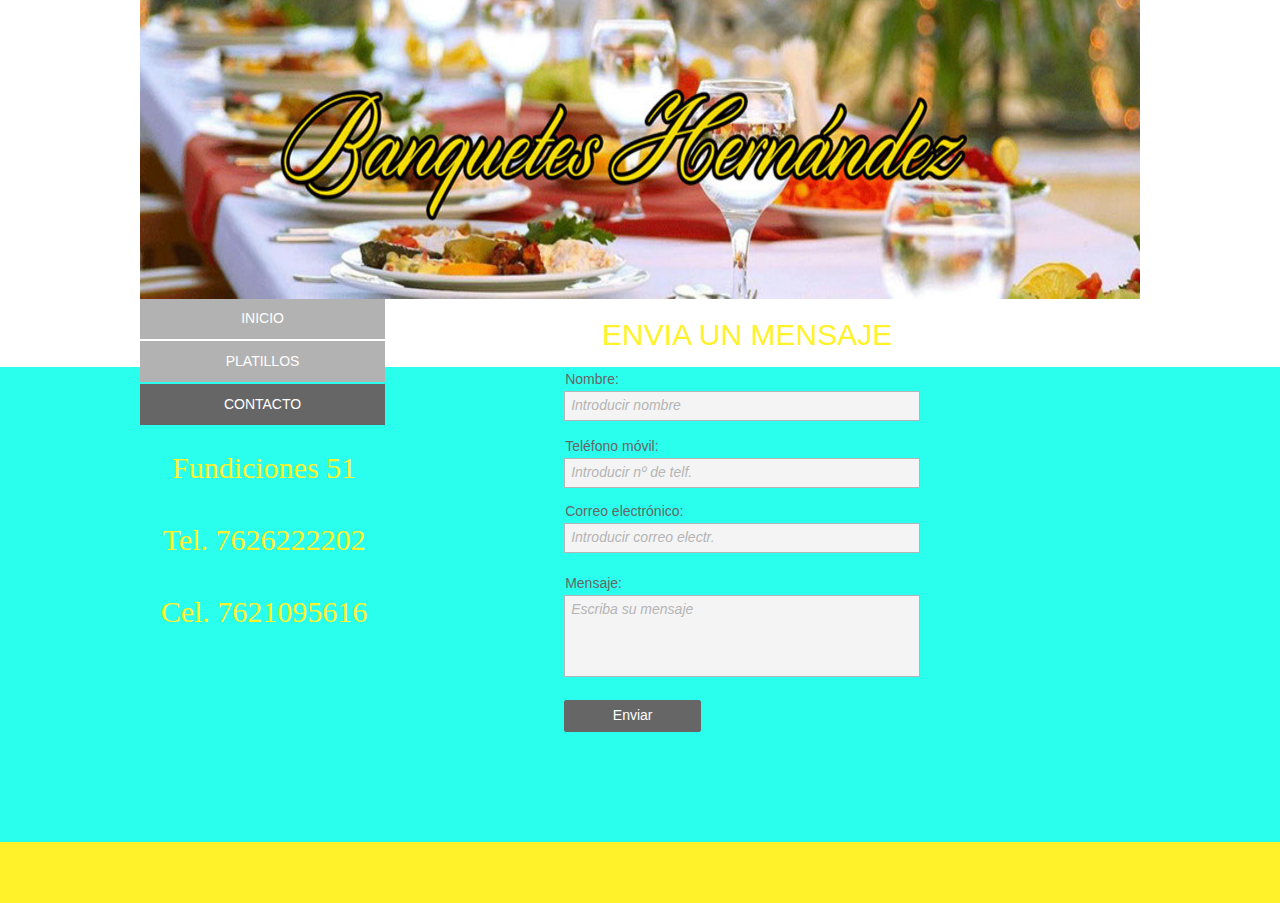
<file: contacto.html>
<!DOCTYPE html>
<html class="nojs html css_verticalspacer" lang="es-ES">
 <head>

  <meta http-equiv="Content-type" content="text/html;charset=UTF-8"/>
  <meta name="generator" content="2018.1.1.386"/>
  <meta name="viewport" content="width=device-width, initial-scale=1.0"/>
  
  <script type="text/javascript">
   // Update the 'nojs'/'js' class on the html node
document.documentElement.className = document.documentElement.className.replace(/\bnojs\b/g, 'js');

// Check that all required assets are uploaded and up-to-date
if(typeof Muse == "undefined") window.Muse = {}; window.Muse.assets = {"required":["museutils.js", "museconfig.js", "jquery.musemenu.js", "jquery.watch.js", "webpro.js", "require.js", "contacto.css"], "outOfDate":[]};
</script>
  
  <title>Contacto</title>
  <!-- CSS -->
  <link rel="stylesheet" type="text/css" href="css/site_global.css?crc=444006867"/>
  <link rel="stylesheet" type="text/css" href="css/master_a-p_g_-maestra.css?crc=257904726"/>
  <link rel="stylesheet" type="text/css" href="css/contacto.css?crc=19921912" id="pagesheet"/>
  <!-- JS includes -->
  <!--[if lt IE 9]>
  <script src="scripts/html5shiv.js?crc=4241844378" type="text/javascript"></script>
  <![endif]-->
   </head>
 <body>

  <div class="clearfix borderbox" id="page"><!-- group -->
   <div class="clearfix grpelem" id="pu94"><!-- column -->
    <div class="clip_frame colelem" id="u94"><!-- image -->
     <img class="block" id="u94_img" src="images/banquetes-crop-u94.jpg?crc=3932462696" alt="" data-heightwidthratio="0.301" data-image-width="1000" data-image-height="301"/>
    </div>
    <div class="clearfix colelem" id="ppmenuu290"><!-- group -->
     <div class="clearfix grpelem" id="pmenuu290"><!-- column -->
      <nav class="MenuBar clearfix colelem" id="menuu290"><!-- vertical box -->
       <div class="MenuItemContainer clearfix colelem" id="u291"><!-- horizontal box -->
        <a class="nonblock nontext MenuItem MenuItemWithSubMenu borderbox clearfix grpelem" id="u292" href="index.html"><!-- horizontal box --><div class="MenuItemLabel clearfix grpelem" id="u295-4"><!-- content --><p>INICIO</p></div></a>
       </div>
       <div class="MenuItemContainer clearfix colelem" id="u483"><!-- horizontal box -->
        <div class="MenuItem MenuItemWithSubMenu borderbox clearfix grpelem" id="u486"><!-- horizontal box -->
         <div class="MenuItemLabel clearfix grpelem" id="u488-4"><!-- content -->
          <p>PLATILLOS</p>
         </div>
        </div>
        <div class="SubMenu MenuLevel1 clearfix" id="u484"><!-- vertical box -->
         <ul class="SubMenuView clearfix colelem" id="u485"><!-- vertical box -->
          <li class="MenuItemContainer clearfix colelem" id="u546"><!-- horizontal box --><a class="nonblock nontext MenuItem MenuItemWithSubMenu clearfix grpelem" id="u548" href="ensaladas.html"><!-- horizontal box --><div class="MenuItemLabel clearfix grpelem" id="u552-4"><!-- content --><div id="u552-3"><p>ENSALADAS</p></div></div></a></li>
          <li class="MenuItemContainer clearfix colelem" id="u567"><!-- horizontal box --><a class="nonblock nontext MenuItem MenuItemWithSubMenu clearfix grpelem" id="u568" href="pescado.html"><!-- horizontal box --><div class="MenuItemLabel clearfix grpelem" id="u570-4"><!-- content --><div id="u570-3"><p>PESCADO</p></div></div></a></li>
          <li class="MenuItemContainer clearfix colelem" id="u651"><!-- horizontal box --><a class="nonblock nontext MenuItem MenuItemWithSubMenu clearfix grpelem" id="u652" href="pollo.html"><!-- horizontal box --><div class="MenuItemLabel clearfix grpelem" id="u654-4"><!-- content --><div id="u654-3"><p>POLLO</p></div></div></a></li>
          <li class="MenuItemContainer clearfix colelem" id="u630"><!-- horizontal box --><a class="nonblock nontext MenuItem MenuItemWithSubMenu clearfix grpelem" id="u631" href="postres.html"><!-- horizontal box --><div class="MenuItemLabel clearfix grpelem" id="u633-4"><!-- content --><div id="u633-3"><p>POSTRES</p></div></div></a></li>
          <li class="MenuItemContainer clearfix colelem" id="u609"><!-- horizontal box --><a class="nonblock nontext MenuItem MenuItemWithSubMenu clearfix grpelem" id="u610" href="res.html"><!-- horizontal box --><div class="MenuItemLabel clearfix grpelem" id="u612-4"><!-- content --><div id="u612-3"><p>RES</p></div></div></a></li>
          <li class="MenuItemContainer clearfix colelem" id="u588"><!-- horizontal box --><a class="nonblock nontext MenuItem MenuItemWithSubMenu clearfix grpelem" id="u589" href="sopas-y-cremas.html"><!-- horizontal box --><div class="MenuItemLabel clearfix grpelem" id="u591-4"><!-- content --><div id="u591-3"><p>SOPAS Y CREMAS</p></div></div></a></li>
         </ul>
        </div>
       </div>
       <div class="MenuItemContainer clearfix colelem" id="u504"><!-- horizontal box -->
        <a class="nonblock nontext MenuItem MenuItemWithSubMenu MuseMenuActive borderbox clearfix grpelem" id="u505" href="contacto.html"><!-- horizontal box --><div class="MenuItemLabel clearfix grpelem" id="u506-4"><!-- content --><p>CONTACTO</p></div></a>
       </div>
      </nav>
      <div class="clearfix colelem" id="u672-11"><!-- content -->
       <p id="u672-2">Fundiciones 51</p>
       <p id="u672-3">&nbsp;</p>
       <p id="u672-5">Tel. 7626222202</p>
       <p id="u672-6">&nbsp;</p>
       <p id="u672-9"><span id="u672-7">Cel. 7621095616</span></p>
      </div>
     </div>
     <div class="clearfix grpelem" id="pu3131-4"><!-- column -->
      <div class="clearfix colelem" id="u3131-4"><!-- content -->
       <p>ENVIA UN MENSAJE</p>
      </div>
      <form class="form-grp clearfix colelem" id="widgetu3134" method="post" enctype="multipart/form-data" action="scripts/form-u3134.php" data-sizePolicy="fluidWidth" data-pintopage="page_fluidx"><!-- none box -->
       <div class="position_content" id="widgetu3134_position_content">
        <div class="fld-grp clearfix colelem" id="widgetu3139" data-required="true" data-sizePolicy="fluidWidth" data-pintopage="page_fluidx"><!-- none box -->
         <label class="fld-label actAsDiv clearfix colelem" id="u3141-4" for="widgetu3139_input"><!-- content --><span class="actAsPara">Nombre:</span></label>
         <span class="fld-input NoWrap actAsDiv clearfix colelem" id="u3142-4"><!-- content --><div id="u3142-3"><input class="wrapped-input" type="text" spellcheck="false" id="widgetu3139_input" name="custom_U3139" tabindex="1"/><label class="wrapped-input fld-prompt" id="widgetu3139_prompt" for="widgetu3139_input"><span class="actAsPara">Introducir nombre</span></label></div></span>
        </div>
        <div class="fld-grp clearfix colelem" id="widgetu3198" data-required="true" data-sizePolicy="fluidWidth" data-pintopage="page_fluidx"><!-- none box -->
         <label class="fld-label actAsDiv clearfix colelem" id="u3201-4" for="widgetu3198_input"><!-- content --><span class="actAsPara">Teléfono móvil:</span></label>
         <span class="fld-input NoWrap actAsDiv clearfix colelem" id="u3199-4"><!-- content --><div id="u3199-3"><input class="wrapped-input" type="tel" spellcheck="false" id="widgetu3198_input" name="custom_U3198" tabindex="2"/><label class="wrapped-input fld-prompt" id="widgetu3198_prompt" for="widgetu3198_input"><span class="actAsPara">Introducir nº de telf.</span></label></div></span>
        </div>
        <div class="fld-grp clearfix colelem" id="widgetu3145" data-required="true" data-type="email" data-sizePolicy="fluidWidth" data-pintopage="page_fluidx"><!-- none box -->
         <label class="fld-label actAsDiv clearfix colelem" id="u3148-4" for="widgetu3145_input"><!-- content --><span class="actAsPara">Correo electrónico:</span></label>
         <span class="fld-input NoWrap actAsDiv clearfix colelem" id="u3146-4"><!-- content --><div id="u3146-3"><input class="wrapped-input" type="email" spellcheck="false" id="widgetu3145_input" name="Email" tabindex="3"/><label class="wrapped-input fld-prompt" id="widgetu3145_prompt" for="widgetu3145_input"><span class="actAsPara">Introducir correo electr.</span></label></div></span>
        </div>
        <div class="fld-grp clearfix colelem" id="widgetu3135" data-required="false" data-sizePolicy="fluidWidth" data-pintopage="page_fluidx"><!-- none box -->
         <label class="fld-label actAsDiv clearfix colelem" id="u3136-4" for="widgetu3135_input"><!-- content --><span class="actAsPara">Mensaje:</span></label>
         <span class="fld-textarea actAsDiv clearfix colelem" id="u3137-4"><!-- content --><div id="u3137-3"><textarea class="wrapped-input" id="widgetu3135_input" name="custom_U3135" tabindex="4"></textarea><label class="wrapped-input fld-prompt" id="widgetu3135_prompt" for="widgetu3135_input"><span class="actAsPara">Escriba su mensaje</span></label></div></span>
        </div>
        <div class="clearfix colelem" id="pu3149-4"><!-- group -->
         <div class="clearfix grpelem" id="u3149-4"><!-- content -->
          <p>Enviando formulario...</p>
         </div>
         <div class="clearfix grpelem" id="u3143-4"><!-- content -->
          <p>El servidor ha detectado un error.</p>
         </div>
         <div class="clearfix grpelem" id="u3150-4"><!-- content -->
          <p>Formulario recibido.</p>
         </div>
        </div>
        <button class="submit-btn NoWrap rounded-corners clearfix colelem" id="u3144-4" type="submit" value="Enviar" tabindex="5"><!-- content -->
         <div style="margin-top:-12px;height:12px;">
          <p>Enviar</p>
         </div>
        </button>
       </div>
      </form>
     </div>
    </div>
   </div>
   <div class="verticalspacer" data-offset-top="731" data-content-above-spacer="766" data-content-below-spacer="61" data-sizePolicy="fixed" data-pintopage="page_fixedLeft"></div>
   <div class="clearfix grpelem" id="pu104"><!-- column -->
    <div class="browser_width colelem" id="u104-bw">
     <div id="u104"><!-- simple frame --></div>
    </div>
    <div class="browser_width colelem" id="u107-bw">
     <div id="u107"><!-- simple frame --></div>
    </div>
   </div>
  </div>
  <!-- Other scripts -->
  <script type="text/javascript">
   // Decide whether to suppress missing file error or not based on preference setting
var suppressMissingFileError = false
</script>
  <script type="text/javascript">
   window.Muse.assets.check=function(c){if(!window.Muse.assets.checked){window.Muse.assets.checked=!0;var b={},d=function(a,b){if(window.getComputedStyle){var c=window.getComputedStyle(a,null);return c&&c.getPropertyValue(b)||c&&c[b]||""}if(document.documentElement.currentStyle)return(c=a.currentStyle)&&c[b]||a.style&&a.style[b]||"";return""},a=function(a){if(a.match(/^rgb/))return a=a.replace(/\s+/g,"").match(/([\d\,]+)/gi)[0].split(","),(parseInt(a[0])<<16)+(parseInt(a[1])<<8)+parseInt(a[2]);if(a.match(/^\#/))return parseInt(a.substr(1),
16);return 0},f=function(f){for(var g=document.getElementsByTagName("link"),j=0;j<g.length;j++)if("text/css"==g[j].type){var l=(g[j].href||"").match(/\/?css\/([\w\-]+\.css)\?crc=(\d+)/);if(!l||!l[1]||!l[2])break;b[l[1]]=l[2]}g=document.createElement("div");g.className="version";g.style.cssText="display:none; width:1px; height:1px;";document.getElementsByTagName("body")[0].appendChild(g);for(j=0;j<Muse.assets.required.length;){var l=Muse.assets.required[j],k=l.match(/([\w\-\.]+)\.(\w+)$/),i=k&&k[1]?
k[1]:null,k=k&&k[2]?k[2]:null;switch(k.toLowerCase()){case "css":i=i.replace(/\W/gi,"_").replace(/^([^a-z])/gi,"_$1");g.className+=" "+i;i=a(d(g,"color"));k=a(d(g,"backgroundColor"));i!=0||k!=0?(Muse.assets.required.splice(j,1),"undefined"!=typeof b[l]&&(i!=b[l]>>>24||k!=(b[l]&16777215))&&Muse.assets.outOfDate.push(l)):j++;g.className="version";break;case "js":j++;break;default:throw Error("Unsupported file type: "+k);}}c?c().jquery!="1.8.3"&&Muse.assets.outOfDate.push("jquery-1.8.3.min.js"):Muse.assets.required.push("jquery-1.8.3.min.js");
g.parentNode.removeChild(g);if(Muse.assets.outOfDate.length||Muse.assets.required.length)g="Puede que determinados archivos falten en el servidor o sean incorrectos. Limpie la cache del navegador e inténtelo de nuevo. Si el problema persiste, póngase en contacto con el administrador del sitio web.",f&&Muse.assets.outOfDate.length&&(g+="\nOut of date: "+Muse.assets.outOfDate.join(",")),f&&Muse.assets.required.length&&(g+="\nMissing: "+Muse.assets.required.join(",")),suppressMissingFileError?(g+="\nUse SuppressMissingFileError key in AppPrefs.xml to show missing file error pop up.",console.log(g)):alert(g)};location&&location.search&&location.search.match&&location.search.match(/muse_debug/gi)?
setTimeout(function(){f(!0)},5E3):f()}};
var muse_init=function(){require.config({baseUrl:""});require(["jquery","museutils","whatinput","jquery.musemenu","webpro","jquery.watch"],function(c){var $ = c;$(document).ready(function(){try{
window.Muse.assets.check($);/* body */
Muse.Utils.transformMarkupToFixBrowserProblemsPreInit();/* body */
Muse.Utils.prepHyperlinks(true);/* body */
Muse.Utils.resizeHeight('.browser_width');/* resize height */
Muse.Utils.requestAnimationFrame(function() { $('body').addClass('initialized'); });/* mark body as initialized */
Muse.Utils.makeButtonsVisibleAfterSettingMinWidth();/* body */
Muse.Utils.initWidget('.MenuBar', ['#bp_infinity'], function(elem) { return $(elem).museMenu(); });/* unifiedNavBar */
Muse.Utils.initWidget('#widgetu3134', ['#bp_infinity'], function(elem) { return new WebPro.Widget.Form(elem, {validationEvent:'submit',errorStateSensitivity:'high',fieldWrapperClass:'fld-grp',formSubmittedClass:'frm-sub-st',formErrorClass:'frm-subm-err-st',formDeliveredClass:'frm-subm-ok-st',notEmptyClass:'non-empty-st',focusClass:'focus-st',invalidClass:'fld-err-st',requiredClass:'fld-err-st',ajaxSubmit:true}); });/* #widgetu3134 */
Muse.Utils.fullPage('#page');/* 100% height page */
Muse.Utils.showWidgetsWhenReady();/* body */
Muse.Utils.transformMarkupToFixBrowserProblems();/* body */
}catch(b){if(b&&"function"==typeof b.notify?b.notify():Muse.Assert.fail("Error calling selector function: "+b),false)throw b;}})})};

</script>
  <!-- RequireJS script -->
  <script src="scripts/require.js?crc=4177726516" type="text/javascript" async data-main="scripts/museconfig.js?crc=3936894949" onload="if (requirejs) requirejs.onError = function(requireType, requireModule) { if (requireType && requireType.toString && requireType.toString().indexOf && 0 <= requireType.toString().indexOf('#scripterror')) window.Muse.assets.check(); }" onerror="window.Muse.assets.check();"></script>
   </body>
</html>
</file>
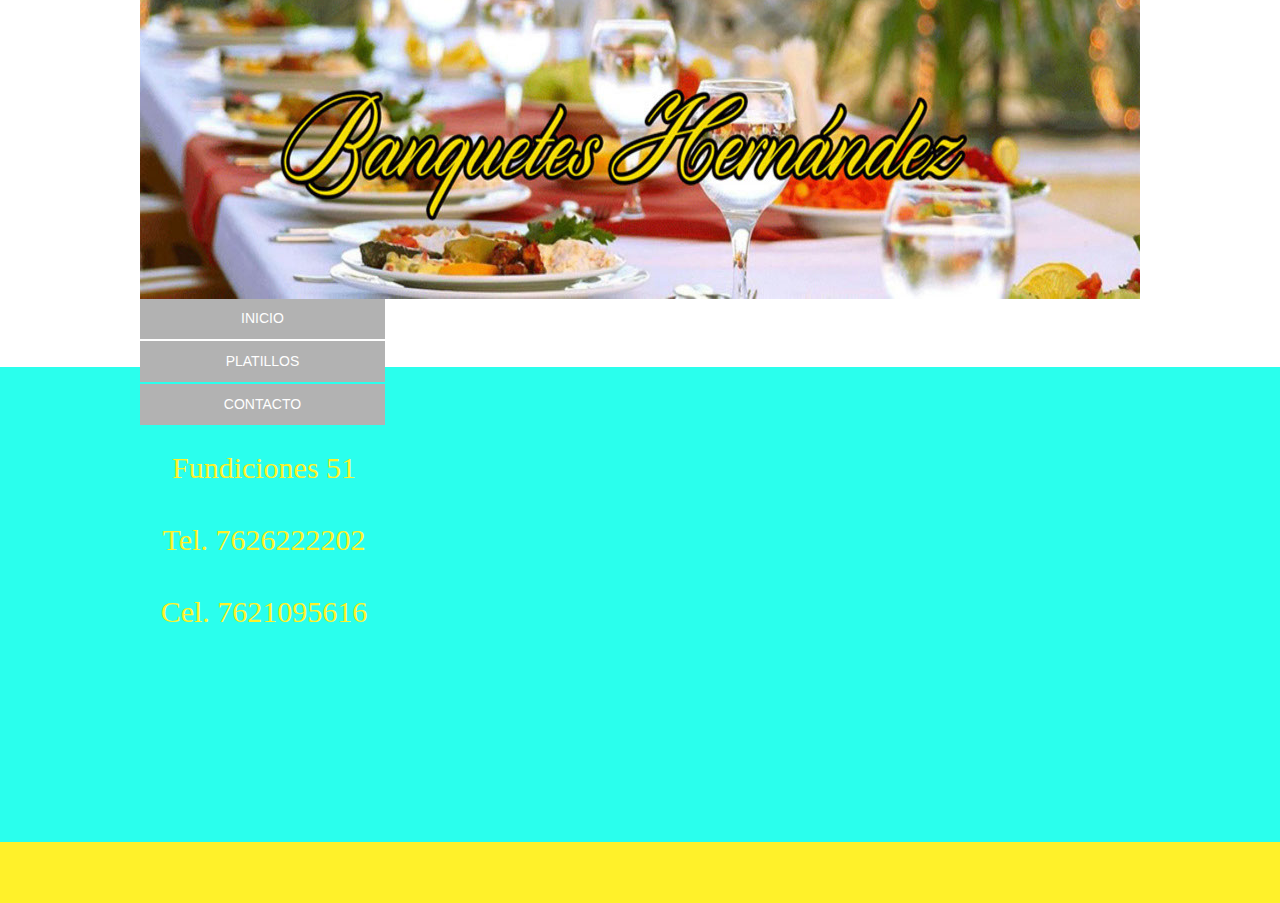
<file: platillos.html>
<!DOCTYPE html>
<html class="nojs html css_verticalspacer" lang="es-ES">
 <head>

  <meta http-equiv="Content-type" content="text/html;charset=UTF-8"/>
  <meta name="generator" content="2018.1.1.386"/>
  <meta name="viewport" content="width=device-width, initial-scale=1.0"/>
  
  <script type="text/javascript">
   // Update the 'nojs'/'js' class on the html node
document.documentElement.className = document.documentElement.className.replace(/\bnojs\b/g, 'js');

// Check that all required assets are uploaded and up-to-date
if(typeof Muse == "undefined") window.Muse = {}; window.Muse.assets = {"required":["museutils.js", "museconfig.js", "jquery.musemenu.js", "jquery.watch.js", "require.js", "platillos.css"], "outOfDate":[]};
</script>
  
  <title>Platillos</title>
  <!-- CSS -->
  <link rel="stylesheet" type="text/css" href="css/site_global.css?crc=444006867"/>
  <link rel="stylesheet" type="text/css" href="css/master_a-p_g_-maestra.css?crc=257904726"/>
  <link rel="stylesheet" type="text/css" href="css/platillos.css?crc=387158465" id="pagesheet"/>
  <!-- JS includes -->
  <!--[if lt IE 9]>
  <script src="scripts/html5shiv.js?crc=4241844378" type="text/javascript"></script>
  <![endif]-->
   </head>
 <body>

  <div class="clearfix borderbox" id="page"><!-- group -->
   <div class="clearfix grpelem" id="pu94"><!-- column -->
    <div class="clip_frame colelem" id="u94"><!-- image -->
     <img class="block" id="u94_img" src="images/banquetes-crop-u94.jpg?crc=3932462696" alt="" data-heightwidthratio="0.301" data-image-width="1000" data-image-height="301"/>
    </div>
    <nav class="MenuBar clearfix colelem" id="menuu290"><!-- vertical box -->
     <div class="MenuItemContainer clearfix colelem" id="u291"><!-- horizontal box -->
      <a class="nonblock nontext MenuItem MenuItemWithSubMenu borderbox clearfix grpelem" id="u292" href="index.html"><!-- horizontal box --><div class="MenuItemLabel clearfix grpelem" id="u295-4"><!-- content --><p>INICIO</p></div></a>
     </div>
     <div class="MenuItemContainer clearfix colelem" id="u483"><!-- horizontal box -->
      <div class="MenuItem MenuItemWithSubMenu borderbox clearfix grpelem" id="u486"><!-- horizontal box -->
       <div class="MenuItemLabel clearfix grpelem" id="u488-4"><!-- content -->
        <p>PLATILLOS</p>
       </div>
      </div>
      <div class="SubMenu MenuLevel1 clearfix" id="u484"><!-- vertical box -->
       <ul class="SubMenuView clearfix colelem" id="u485"><!-- vertical box -->
        <li class="MenuItemContainer clearfix colelem" id="u546"><!-- horizontal box --><a class="nonblock nontext MenuItem MenuItemWithSubMenu clearfix grpelem" id="u548" href="ensaladas.html"><!-- horizontal box --><div class="MenuItemLabel clearfix grpelem" id="u552-4"><!-- content --><div id="u552-3"><p>ENSALADAS</p></div></div></a></li>
        <li class="MenuItemContainer clearfix colelem" id="u567"><!-- horizontal box --><a class="nonblock nontext MenuItem MenuItemWithSubMenu clearfix grpelem" id="u568" href="pescado.html"><!-- horizontal box --><div class="MenuItemLabel clearfix grpelem" id="u570-4"><!-- content --><div id="u570-3"><p>PESCADO</p></div></div></a></li>
        <li class="MenuItemContainer clearfix colelem" id="u651"><!-- horizontal box --><a class="nonblock nontext MenuItem MenuItemWithSubMenu clearfix grpelem" id="u652" href="pollo.html"><!-- horizontal box --><div class="MenuItemLabel clearfix grpelem" id="u654-4"><!-- content --><div id="u654-3"><p>POLLO</p></div></div></a></li>
        <li class="MenuItemContainer clearfix colelem" id="u630"><!-- horizontal box --><a class="nonblock nontext MenuItem MenuItemWithSubMenu clearfix grpelem" id="u631" href="postres.html"><!-- horizontal box --><div class="MenuItemLabel clearfix grpelem" id="u633-4"><!-- content --><div id="u633-3"><p>POSTRES</p></div></div></a></li>
        <li class="MenuItemContainer clearfix colelem" id="u609"><!-- horizontal box --><a class="nonblock nontext MenuItem MenuItemWithSubMenu clearfix grpelem" id="u610" href="res.html"><!-- horizontal box --><div class="MenuItemLabel clearfix grpelem" id="u612-4"><!-- content --><div id="u612-3"><p>RES</p></div></div></a></li>
        <li class="MenuItemContainer clearfix colelem" id="u588"><!-- horizontal box --><a class="nonblock nontext MenuItem MenuItemWithSubMenu clearfix grpelem" id="u589" href="sopas-y-cremas.html"><!-- horizontal box --><div class="MenuItemLabel clearfix grpelem" id="u591-4"><!-- content --><div id="u591-3"><p>SOPAS Y CREMAS</p></div></div></a></li>
       </ul>
      </div>
     </div>
     <div class="MenuItemContainer clearfix colelem" id="u504"><!-- horizontal box -->
      <a class="nonblock nontext MenuItem MenuItemWithSubMenu borderbox clearfix grpelem" id="u505" href="contacto.html"><!-- horizontal box --><div class="MenuItemLabel clearfix grpelem" id="u506-4"><!-- content --><p>CONTACTO</p></div></a>
     </div>
    </nav>
    <div class="clearfix colelem" id="u672-11"><!-- content -->
     <p id="u672-2">Fundiciones 51</p>
     <p id="u672-3">&nbsp;</p>
     <p id="u672-5">Tel. 7626222202</p>
     <p id="u672-6">&nbsp;</p>
     <p id="u672-9"><span id="u672-7">Cel. 7621095616</span></p>
    </div>
   </div>
   <div class="verticalspacer" data-offset-top="0" data-content-above-spacer="766" data-content-below-spacer="61" data-sizePolicy="fixed" data-pintopage="page_fixedLeft"></div>
   <div class="clearfix grpelem" id="pu104"><!-- column -->
    <div class="browser_width colelem" id="u104-bw">
     <div id="u104"><!-- simple frame --></div>
    </div>
    <div class="browser_width colelem" id="u107-bw">
     <div id="u107"><!-- simple frame --></div>
    </div>
   </div>
  </div>
  <!-- Other scripts -->
  <script type="text/javascript">
   // Decide whether to suppress missing file error or not based on preference setting
var suppressMissingFileError = false
</script>
  <script type="text/javascript">
   window.Muse.assets.check=function(c){if(!window.Muse.assets.checked){window.Muse.assets.checked=!0;var b={},d=function(a,b){if(window.getComputedStyle){var c=window.getComputedStyle(a,null);return c&&c.getPropertyValue(b)||c&&c[b]||""}if(document.documentElement.currentStyle)return(c=a.currentStyle)&&c[b]||a.style&&a.style[b]||"";return""},a=function(a){if(a.match(/^rgb/))return a=a.replace(/\s+/g,"").match(/([\d\,]+)/gi)[0].split(","),(parseInt(a[0])<<16)+(parseInt(a[1])<<8)+parseInt(a[2]);if(a.match(/^\#/))return parseInt(a.substr(1),
16);return 0},f=function(f){for(var g=document.getElementsByTagName("link"),j=0;j<g.length;j++)if("text/css"==g[j].type){var l=(g[j].href||"").match(/\/?css\/([\w\-]+\.css)\?crc=(\d+)/);if(!l||!l[1]||!l[2])break;b[l[1]]=l[2]}g=document.createElement("div");g.className="version";g.style.cssText="display:none; width:1px; height:1px;";document.getElementsByTagName("body")[0].appendChild(g);for(j=0;j<Muse.assets.required.length;){var l=Muse.assets.required[j],k=l.match(/([\w\-\.]+)\.(\w+)$/),i=k&&k[1]?
k[1]:null,k=k&&k[2]?k[2]:null;switch(k.toLowerCase()){case "css":i=i.replace(/\W/gi,"_").replace(/^([^a-z])/gi,"_$1");g.className+=" "+i;i=a(d(g,"color"));k=a(d(g,"backgroundColor"));i!=0||k!=0?(Muse.assets.required.splice(j,1),"undefined"!=typeof b[l]&&(i!=b[l]>>>24||k!=(b[l]&16777215))&&Muse.assets.outOfDate.push(l)):j++;g.className="version";break;case "js":j++;break;default:throw Error("Unsupported file type: "+k);}}c?c().jquery!="1.8.3"&&Muse.assets.outOfDate.push("jquery-1.8.3.min.js"):Muse.assets.required.push("jquery-1.8.3.min.js");
g.parentNode.removeChild(g);if(Muse.assets.outOfDate.length||Muse.assets.required.length)g="Puede que determinados archivos falten en el servidor o sean incorrectos. Limpie la cache del navegador e inténtelo de nuevo. Si el problema persiste, póngase en contacto con el administrador del sitio web.",f&&Muse.assets.outOfDate.length&&(g+="\nOut of date: "+Muse.assets.outOfDate.join(",")),f&&Muse.assets.required.length&&(g+="\nMissing: "+Muse.assets.required.join(",")),suppressMissingFileError?(g+="\nUse SuppressMissingFileError key in AppPrefs.xml to show missing file error pop up.",console.log(g)):alert(g)};location&&location.search&&location.search.match&&location.search.match(/muse_debug/gi)?
setTimeout(function(){f(!0)},5E3):f()}};
var muse_init=function(){require.config({baseUrl:""});require(["jquery","museutils","whatinput","jquery.musemenu","jquery.watch"],function(c){var $ = c;$(document).ready(function(){try{
window.Muse.assets.check($);/* body */
Muse.Utils.transformMarkupToFixBrowserProblemsPreInit();/* body */
Muse.Utils.prepHyperlinks(true);/* body */
Muse.Utils.resizeHeight('.browser_width');/* resize height */
Muse.Utils.requestAnimationFrame(function() { $('body').addClass('initialized'); });/* mark body as initialized */
Muse.Utils.makeButtonsVisibleAfterSettingMinWidth();/* body */
Muse.Utils.initWidget('.MenuBar', ['#bp_infinity'], function(elem) { return $(elem).museMenu(); });/* unifiedNavBar */
Muse.Utils.fullPage('#page');/* 100% height page */
Muse.Utils.showWidgetsWhenReady();/* body */
Muse.Utils.transformMarkupToFixBrowserProblems();/* body */
}catch(b){if(b&&"function"==typeof b.notify?b.notify():Muse.Assert.fail("Error calling selector function: "+b),false)throw b;}})})};

</script>
  <!-- RequireJS script -->
  <script src="scripts/require.js?crc=4177726516" type="text/javascript" async data-main="scripts/museconfig.js?crc=3936894949" onload="if (requirejs) requirejs.onError = function(requireType, requireModule) { if (requireType && requireType.toString && requireType.toString().indexOf && 0 <= requireType.toString().indexOf('#scripterror')) window.Muse.assets.check(); }" onerror="window.Muse.assets.check();"></script>
   </body>
</html>
</file>
<file: css/site_global.css>
html{min-height:100%;min-width:100%;-ms-text-size-adjust:none;}body,div,dl,dt,dd,ul,ol,li,nav,h1,h2,h3,h4,h5,h6,pre,code,form,fieldset,legend,input,button,textarea,p,blockquote,th,td,a{margin:0px;padding:0px;border-width:0px;border-style:solid;border-color:transparent;-webkit-transform-origin:left top;-ms-transform-origin:left top;-o-transform-origin:left top;transform-origin:left top;background-repeat:no-repeat;}button.submit-btn{-moz-box-sizing:content-box;-webkit-box-sizing:content-box;box-sizing:content-box;}.transition{-webkit-transition-property:background-image,background-position,background-color,border-color,border-radius,color,font-size,font-style,font-weight,letter-spacing,line-height,text-align,box-shadow,text-shadow,opacity;transition-property:background-image,background-position,background-color,border-color,border-radius,color,font-size,font-style,font-weight,letter-spacing,line-height,text-align,box-shadow,text-shadow,opacity;}.transition *{-webkit-transition:inherit;transition:inherit;}table{border-collapse:collapse;border-spacing:0px;}fieldset,img{border:0px;border-style:solid;-webkit-transform-origin:left top;-ms-transform-origin:left top;-o-transform-origin:left top;transform-origin:left top;}address,caption,cite,code,dfn,em,strong,th,var,optgroup{font-style:inherit;font-weight:inherit;}del,ins{text-decoration:none;}li{list-style:none;}caption,th{text-align:left;}h1,h2,h3,h4,h5,h6{font-size:100%;font-weight:inherit;}input,button,textarea,select,optgroup,option{font-family:inherit;font-size:inherit;font-style:inherit;font-weight:inherit;}.form-grp input,.form-grp textarea{-webkit-appearance:none;-webkit-border-radius:0;}body{font-family:Arial, Helvetica Neue, Helvetica, sans-serif;text-align:left;font-size:14px;line-height:17px;word-wrap:break-word;text-rendering:optimizeLegibility;-moz-font-feature-settings:'liga';-ms-font-feature-settings:'liga';-webkit-font-feature-settings:'liga';font-feature-settings:'liga';}a:link{color:#0000FF;text-decoration:underline;}a:visited{color:#800080;text-decoration:underline;}a:hover{color:#0000FF;text-decoration:underline;}a:active{color:#EE0000;text-decoration:underline;}a.nontext{color:black;text-decoration:none;font-style:normal;font-weight:normal;}.normal_text{color:#000000;direction:ltr;font-family:Arial, Helvetica Neue, Helvetica, sans-serif;font-size:14px;font-style:normal;font-weight:normal;letter-spacing:0px;line-height:17px;text-align:left;text-decoration:none;text-indent:0px;text-transform:none;vertical-align:0px;padding:0px;}.list0 li:before{position:absolute;right:100%;letter-spacing:0px;text-decoration:none;font-weight:normal;font-style:normal;}.rtl-list li:before{right:auto;left:100%;}.nls-None > li:before,.nls-None .list3 > li:before,.nls-None .list6 > li:before{margin-right:6px;content:'•';}.nls-None .list1 > li:before,.nls-None .list4 > li:before,.nls-None .list7 > li:before{margin-right:6px;content:'○';}.nls-None,.nls-None .list1,.nls-None .list2,.nls-None .list3,.nls-None .list4,.nls-None .list5,.nls-None .list6,.nls-None .list7,.nls-None .list8{padding-left:34px;}.nls-None.rtl-list,.nls-None .list1.rtl-list,.nls-None .list2.rtl-list,.nls-None .list3.rtl-list,.nls-None .list4.rtl-list,.nls-None .list5.rtl-list,.nls-None .list6.rtl-list,.nls-None .list7.rtl-list,.nls-None .list8.rtl-list{padding-left:0px;padding-right:34px;}.nls-None .list2 > li:before,.nls-None .list5 > li:before,.nls-None .list8 > li:before{margin-right:6px;content:'-';}.nls-None.rtl-list > li:before,.nls-None .list1.rtl-list > li:before,.nls-None .list2.rtl-list > li:before,.nls-None .list3.rtl-list > li:before,.nls-None .list4.rtl-list > li:before,.nls-None .list5.rtl-list > li:before,.nls-None .list6.rtl-list > li:before,.nls-None .list7.rtl-list > li:before,.nls-None .list8.rtl-list > li:before{margin-right:0px;margin-left:6px;}.TabbedPanelsTab{white-space:nowrap;}.MenuBar .MenuBarView,.MenuBar .SubMenuView{display:block;list-style:none;}.MenuBar .SubMenu{display:none;position:absolute;}.NoWrap{white-space:nowrap;word-wrap:normal;}.rootelem{margin-left:auto;margin-right:auto;}.colelem{display:inline;float:left;clear:both;}.clearfix:after{content:"\0020";visibility:hidden;display:block;height:0px;clear:both;}*:first-child+html .clearfix{zoom:1;}.clip_frame{overflow:hidden;}.popup_anchor{position:relative;width:0px;height:0px;}.allow_click_through *{pointer-events:auto;}.popup_element{z-index:100000;}.svg{display:block;vertical-align:top;}span.wrap{content:'';clear:left;display:block;}span.actAsInlineDiv{display:inline-block;}.position_content,.excludeFromNormalFlow{float:left;}.preload_images{position:absolute;overflow:hidden;left:-9999px;top:-9999px;height:1px;width:1px;}.preload{height:1px;width:1px;}.animateStates{-webkit-transition:0.3s ease-in-out;-moz-transition:0.3s ease-in-out;-o-transition:0.3s ease-in-out;transition:0.3s ease-in-out;}[data-whatinput="mouse"] *:focus,[data-whatinput="touch"] *:focus,input:focus,textarea:focus{outline:none;}textarea{resize:none;overflow:auto;}.allow_click_through,.fld-prompt{pointer-events:none;}.wrapped-input{position:absolute;top:0px;left:0px;background:transparent;border:none;}.submit-btn{z-index:50000;cursor:pointer;}.anchor_item{width:22px;height:18px;}.MenuBar .SubMenuVisible,.MenuBarVertical .SubMenuVisible,.MenuBar .SubMenu .SubMenuVisible,.popup_element.Active,span.actAsPara,.actAsDiv,a.nonblock.nontext,img.block{display:block;}.widget_invisible,.js .invi,.js .mse_pre_init{visibility:hidden;}.ose_ei{visibility:hidden;z-index:0;}.no_vert_scroll{overflow-y:hidden;}.always_vert_scroll{overflow-y:scroll;}.always_horz_scroll{overflow-x:scroll;}.fullscreen{overflow:hidden;left:0px;top:0px;position:fixed;height:100%;width:100%;-moz-box-sizing:border-box;-webkit-box-sizing:border-box;-ms-box-sizing:border-box;box-sizing:border-box;}.fullwidth{position:absolute;}.borderbox{-moz-box-sizing:border-box;-webkit-box-sizing:border-box;-ms-box-sizing:border-box;box-sizing:border-box;}.scroll_wrapper{position:absolute;overflow:auto;left:0px;right:0px;top:0px;bottom:0px;padding-top:0px;padding-bottom:0px;margin-top:0px;margin-bottom:0px;}.browser_width > *{position:absolute;left:0px;right:0px;}.grpelem,.accordion_wrapper{display:inline;float:left;}.fld-checkbox input[type=checkbox],.fld-radiobutton input[type=radio]{position:absolute;overflow:hidden;clip:rect(0px, 0px, 0px, 0px);height:1px;width:1px;margin:-1px;padding:0px;border:0px;}.fld-checkbox input[type=checkbox] + label,.fld-radiobutton input[type=radio] + label{display:inline-block;background-repeat:no-repeat;cursor:pointer;float:left;width:100%;height:100%;}.pointer_cursor,.fld-recaptcha-mode,.fld-recaptcha-refresh,.fld-recaptcha-help{cursor:pointer;}p,h1,h2,h3,h4,h5,h6,ol,ul,span.actAsPara{max-height:1000000px;}.superscript{vertical-align:super;font-size:66%;line-height:0px;}.subscript{vertical-align:sub;font-size:66%;line-height:0px;}.horizontalSlideShow{-ms-touch-action:pan-y;touch-action:pan-y;}.verticalSlideShow{-ms-touch-action:pan-x;touch-action:pan-x;}.colelem100,.verticalspacer{clear:both;}.list0 li,.MenuBar .MenuItemContainer,.SlideShowContentPanel .fullscreen img,.css_verticalspacer .verticalspacer{position:relative;}.popup_element.Inactive,.js .disn,.js .an_invi,.hidden,.breakpoint{display:none;}#muse_css_mq{position:absolute;display:none;background-color:#FFFFFE;}.fluid_height_spacer{width:0.01px;}.muse_check_css{display:none;position:fixed;}@media screen and (-webkit-min-device-pixel-ratio:0){body{text-rendering:auto;}}
</file>
<file: css/master_a-p_g_-maestra.css>
#menuu290{border-width:0px;border-color:transparent;background-color:transparent;}#u292{background-color:#B2B2B2;}#u292:hover{background-color:#999999;}#u292:active{background-color:#6B6B6B;}#u295-4{border-width:0px;border-color:transparent;background-color:transparent;text-align:center;color:#FFFFFF;font-family:Helvetica, Helvetica Neue, Arial, sans-serif;}#u486{background-color:#B2B2B2;}#u486:hover{background-color:#999999;}#u486:active{background-color:#6B6B6B;}#u488-4{border-width:0px;border-color:transparent;background-color:transparent;text-align:center;color:#FFFFFF;font-family:Helvetica, Helvetica Neue, Arial, sans-serif;}#u548{border-style:solid;border-width:1px;border-color:#777777;background-color:#FFFFFF;}#u548:hover{background-color:#AAAAAA;}#u94,#u291,#u483,#u484,#u485,#u546,#u552-4{background-color:transparent;}#u568{border-style:solid;border-width:1px;border-color:#777777;background-color:#FFFFFF;}#u568:hover{background-color:#AAAAAA;}#u567,#u570-4{background-color:transparent;}#u652{border-style:solid;border-width:1px;border-color:#777777;background-color:#FFFFFF;}#u652:hover{background-color:#AAAAAA;}#u651,#u654-4{background-color:transparent;}#u631{border-style:solid;border-width:1px;border-color:#777777;background-color:#FFFFFF;}#u631:hover{background-color:#AAAAAA;}#u630,#u633-4{background-color:transparent;}#u610{border-style:solid;border-width:1px;border-color:#777777;background-color:#FFFFFF;}#u610:hover{background-color:#AAAAAA;}#u609,#u612-4{background-color:transparent;}#u589{border-style:solid;border-width:1px;border-color:#777777;background-color:#FFFFFF;}#u589:hover{background-color:#AAAAAA;}#u588,#u591-4{background-color:transparent;}#u552-3,#u570-3,#u654-3,#u633-3,#u612-3,#u591-3{font-size:11px;text-align:center;line-height:13px;}#u504{background-color:transparent;}#u505{background-color:#B2B2B2;}#u505:hover{background-color:#999999;}#u505:active{background-color:#6B6B6B;}#u292.MuseMenuActive,#u486.MuseMenuActive,#u548.MuseMenuActive,#u568.MuseMenuActive,#u652.MuseMenuActive,#u631.MuseMenuActive,#u610.MuseMenuActive,#u589.MuseMenuActive,#u505.MuseMenuActive{background-color:#666666;}#u506-4{border-width:0px;border-color:transparent;background-color:transparent;text-align:center;color:#FFFFFF;font-family:Helvetica, Helvetica Neue, Arial, sans-serif;}.MenuItem{cursor:pointer;}#u672-11{background-color:transparent;line-height:36px;font-size:30px;text-align:center;font-family:Comic Sans, Comic Sans MS, cursive;}#u672-9{color:#F5DB03;}#u672-2,#u672-3,#u672-5,#u672-6,#u672-7{color:#FFF12A;}#u104{background-color:#2AFFED;}#u107{background-color:#FFF12A;}
</file>
<file: css/contacto.css>
.version.contacto{color:#000001;background-color:#2FFBF8;}#page{z-index:1;min-height:771px;background-image:none;border-width:0px;border-color:#000000;background-color:transparent;width:100%;max-width:1000px;margin-left:auto;margin-right:auto;}#pu94{z-index:2;margin-right:-10000px;margin-top:-2px;width:100%;}#u94{z-index:2;position:relative;width:100%;}#ppmenuu290{z-index:0;width:79.81%;}#pmenuu290{z-index:6;margin-right:-10000px;width:30.71%;}#menuu290{z-index:6;position:relative;width:100%;}#u292{min-height:17px;padding-bottom:23px;position:relative;margin-right:-10000px;width:100%;}#u292:hover{min-height:17px;width:100%;margin:0px -10000px 0px 0%;}#u292:active{min-height:17px;width:100%;margin:0px -10000px 0px 0%;}#u295-4{min-height:17px;position:relative;margin-right:-10000px;top:11px;width:100%;}#u292:hover #u295-4{padding-top:0px;padding-bottom:0px;min-height:17px;width:100%;margin:0px -10000px 0px 0%;}#u292:active #u295-4{padding-top:0px;padding-bottom:0px;min-height:17px;width:100%;margin:0px -10000px 0px 0%;}#u486{min-height:17px;padding-bottom:24px;position:relative;margin-right:-10000px;width:100%;}#u292.MuseMenuActive,#u486:hover{min-height:17px;width:100%;margin:0px -10000px 0px 0%;}#u486:active{min-height:17px;width:100%;margin:0px -10000px 0px 0%;}#u488-4{min-height:17px;position:relative;margin-right:-10000px;top:12px;width:100%;}#u292.MuseMenuActive #u295-4,#u486:hover #u488-4{padding-top:0px;padding-bottom:0px;min-height:17px;width:100%;margin:0px -10000px 0px 0%;}#u486:active #u488-4{padding-top:0px;padding-bottom:0px;min-height:17px;width:100%;margin:0px -10000px 0px 0%;}#u484{width:48.98%;left:100%;}#u548{padding-bottom:4px;position:relative;margin-right:-10000px;width:98.34%;}#u548:hover{min-height:0px;width:98.34%;margin:0px -10000px 0px 0%;}#u552-4{min-height:13px;padding-top:4px;position:relative;margin-right:-10000px;top:2px;width:96.62%;left:1.7%;}#u548:hover #u552-4{padding-top:4px;padding-bottom:0px;min-height:13px;width:96.62%;margin:0px -10000px 0px 0%;}#u568{padding-bottom:4px;position:relative;margin-right:-10000px;width:98.34%;}#u548.MuseMenuActive,#u568:hover{min-height:0px;width:98.34%;margin:0px -10000px 0px 0%;}#u570-4{min-height:13px;padding-top:4px;position:relative;margin-right:-10000px;top:2px;width:96.62%;left:1.7%;}#u548.MuseMenuActive #u552-4,#u568:hover #u570-4{padding-top:4px;padding-bottom:0px;min-height:13px;width:96.62%;margin:0px -10000px 0px 0%;}#u652{padding-bottom:4px;position:relative;margin-right:-10000px;width:98.34%;}#u568.MuseMenuActive,#u652:hover{min-height:0px;width:98.34%;margin:0px -10000px 0px 0%;}#u654-4{min-height:13px;padding-top:4px;position:relative;margin-right:-10000px;top:2px;width:96.62%;left:1.7%;}#u568.MuseMenuActive #u570-4,#u652:hover #u654-4{padding-top:4px;padding-bottom:0px;min-height:13px;width:96.62%;margin:0px -10000px 0px 0%;}#u631{padding-bottom:4px;position:relative;margin-right:-10000px;width:98.34%;}#u652.MuseMenuActive,#u631:hover{min-height:0px;width:98.34%;margin:0px -10000px 0px 0%;}#u633-4{min-height:13px;padding-top:4px;position:relative;margin-right:-10000px;top:2px;width:96.62%;left:1.7%;}#u652.MuseMenuActive #u654-4,#u631:hover #u633-4{padding-top:4px;padding-bottom:0px;min-height:13px;width:96.62%;margin:0px -10000px 0px 0%;}#u610{padding-bottom:4px;position:relative;margin-right:-10000px;width:98.34%;}#u631.MuseMenuActive,#u610:hover{min-height:0px;width:98.34%;margin:0px -10000px 0px 0%;}#u612-4{min-height:13px;padding-top:4px;position:relative;margin-right:-10000px;top:2px;width:96.62%;left:1.7%;}#u631.MuseMenuActive #u633-4,#u610:hover #u612-4{padding-top:4px;padding-bottom:0px;min-height:13px;width:96.62%;margin:0px -10000px 0px 0%;}#u291,#u485,#u546,#u567,#u651,#u630,#u609,#u588{position:relative;width:100%;}#u589{padding-bottom:4px;position:relative;margin-right:-10000px;width:98.34%;}#u610.MuseMenuActive,#u589:hover{min-height:0px;width:98.34%;margin:0px -10000px 0px 0%;}#u589.MuseMenuActive{min-height:0px;width:98.34%;margin:0px -10000px 0px 0%;}#u591-4{min-height:13px;padding-top:4px;position:relative;margin-right:-10000px;top:2px;width:96.62%;left:1.7%;}#u610.MuseMenuActive #u612-4,#u589:hover #u591-4{padding-top:4px;padding-bottom:0px;min-height:13px;width:96.62%;margin:0px -10000px 0px 0%;}#u589.MuseMenuActive #u591-4{padding-top:4px;padding-bottom:0px;min-height:13px;width:96.62%;margin:0px -10000px 0px 0%;}#u552-3,#u570-3,#u654-3,#u633-3,#u612-3,#u591-3{margin-left:2px;margin-right:2px;}#u483,#u504{margin-top:2px;position:relative;width:100%;}#u505{min-height:17px;padding-bottom:24px;position:relative;margin-right:-10000px;width:100%;}#u486.MuseMenuActive,#u505:hover{min-height:17px;width:100%;margin:0px -10000px 0px 0%;}#u505:active{min-height:17px;width:100%;margin:0px -10000px 0px 0%;}#u505.MuseMenuActive{min-height:17px;width:100%;margin:0px -10000px 0px 0%;}#u506-4{min-height:17px;position:relative;margin-right:-10000px;top:12px;width:100%;}#u486.MuseMenuActive #u488-4,#u505:hover #u506-4{padding-top:0px;padding-bottom:0px;min-height:17px;width:100%;margin:0px -10000px 0px 0%;}#u505:active #u506-4{padding-top:0px;padding-bottom:0px;min-height:17px;width:100%;margin:0px -10000px 0px 0%;}#u505.MuseMenuActive #u506-4{padding-top:0px;padding-bottom:0px;min-height:17px;width:100%;margin:0px -10000px 0px 0%;}#u672-11{z-index:63;min-height:316px;margin-top:25px;position:relative;width:91.43%;margin-left:4.9%;}#pu3131-4{z-index:74;padding-bottom:0px;margin-right:-10000px;margin-top:18px;width:47.87%;margin-left:52.14%;}#u3131-4{z-index:74;min-height:26px;background-color:transparent;color:#FFF12A;line-height:36px;font-size:30px;text-align:center;position:relative;width:100%;}#widgetu3134{z-index:78;padding-bottom:0px;margin-top:19px;position:relative;width:92.68%;margin-left:2.36%;}#widgetu3134_position_content{margin-bottom:-1px;width:100%;}#widgetu3139{z-index:79;border-width:0px;border-color:transparent;background-color:transparent;padding-bottom:0px;position:relative;width:100.57%;left:-0.29%;}#widgetu3139.fld-err-st{background-color:transparent;border-radius:0px;min-height:0px;width:100.57%;margin:0px 0px 0px 0%;}#u3141-4{z-index:80;min-height:20px;border-width:0px;border-color:transparent;background-color:transparent;color:#666666;line-height:14px;text-align:left;font-family:Helvetica, Helvetica Neue, Arial, sans-serif;position:relative;width:58.43%;margin-left:0.29%;}#u3142-4{z-index:84;min-height:16px;border-style:solid;border-width:1px;border-color:#B5B5B5;background-color:#F4F4F4;top:-1px;margin-bottom:-1px;position:relative;width:99.44%;padding:6px 0px;}#widgetu3139.non-empty-st #u3142-4{border-color:#666666;background-color:#FFFFFF;}#widgetu3139:hover #u3142-4{border-color:#666666;background-color:#FFFFFF;padding-top:6px;padding-bottom:6px;min-height:16px;width:99.44%;margin:0px 0px -1px 0%;}#widgetu3139.focus-st #u3142-4{border-color:#666666;background-color:#FFFFFF;padding-top:6px;padding-bottom:6px;min-height:16px;width:99.44%;margin:0px 0px -1px 0%;}#widgetu3139.non-empty-st #u3142-4 *{color:#666666;font-style:normal;}#widgetu3139:hover #u3142-4 *{color:#666666;font-style:normal;}#widgetu3139.focus-st #u3142-4 *{color:#666666;font-style:normal;}#widgetu3198{z-index:122;border-width:0px;border-color:transparent;background-color:transparent;margin-top:18px;position:relative;width:100.57%;left:-0.29%;}#widgetu3198.fld-err-st{background-color:transparent;border-radius:0px;min-height:0px;width:100.57%;margin:18px 0px 0px 0%;}#u3201-4{z-index:123;min-height:20px;border-width:0px;border-color:transparent;background-color:transparent;color:#666666;line-height:14px;text-align:left;font-family:Helvetica, Helvetica Neue, Arial, sans-serif;position:relative;width:58.43%;margin-left:0.29%;}#u3199-4{z-index:127;min-height:16px;border-style:solid;border-width:1px;border-color:#B5B5B5;background-color:#F4F4F4;top:-1px;margin-bottom:-1px;position:relative;width:99.44%;padding:6px 0px;}#widgetu3198.non-empty-st #u3199-4{border-color:#666666;background-color:#FFFFFF;}#widgetu3198:hover #u3199-4{border-color:#666666;background-color:#FFFFFF;padding-top:6px;padding-bottom:6px;min-height:16px;width:99.44%;margin:0px 0px -1px 0%;}#widgetu3198.focus-st #u3199-4{border-color:#666666;background-color:#FFFFFF;padding-top:6px;padding-bottom:6px;min-height:16px;width:99.44%;margin:0px 0px -1px 0%;}#widgetu3198.non-empty-st #u3199-4 *{color:#666666;font-style:normal;}#widgetu3198:hover #u3199-4 *{color:#666666;font-style:normal;}#widgetu3198.focus-st #u3199-4 *{color:#666666;font-style:normal;}#widgetu3145{z-index:88;border-width:0px;border-color:transparent;background-color:transparent;margin-top:16px;position:relative;width:100.57%;left:-0.29%;}#widgetu3145.fld-err-st{background-color:transparent;border-radius:0px;min-height:0px;width:100.57%;margin:16px 0px 0px 0%;}#u3148-4{z-index:89;min-height:20px;border-width:0px;border-color:transparent;background-color:transparent;color:#666666;line-height:14px;text-align:left;font-family:Helvetica, Helvetica Neue, Arial, sans-serif;position:relative;width:58.43%;margin-left:0.29%;}#widgetu3198.fld-err-st #u3201-4,#widgetu3145.fld-err-st #u3148-4{padding-top:0px;padding-bottom:0px;min-height:20px;width:58.43%;margin:0px 0px 0px 0.2808988764044944%;}#u3146-4{z-index:93;min-height:16px;border-style:solid;border-width:1px;border-color:#B5B5B5;background-color:#F4F4F4;top:-1px;margin-bottom:-1px;position:relative;width:99.44%;padding:6px 0px;}#widgetu3145.non-empty-st #u3146-4{border-color:#666666;background-color:#FFFFFF;}#widgetu3145:hover #u3146-4{border-color:#666666;background-color:#FFFFFF;padding-top:6px;padding-bottom:6px;min-height:16px;width:99.44%;margin:0px 0px -1px 0%;}#widgetu3145.focus-st #u3146-4{border-color:#666666;background-color:#FFFFFF;padding-top:6px;padding-bottom:6px;min-height:16px;width:99.44%;margin:0px 0px -1px 0%;}#widgetu3139.fld-err-st #u3142-4,#widgetu3198.fld-err-st #u3199-4,#widgetu3145.fld-err-st #u3146-4{border-color:#D7244C;background-color:#FFFFFF;padding-top:6px;padding-bottom:6px;min-height:16px;width:99.44%;margin:0px 0px -1px 0%;}#widgetu3145.non-empty-st #u3146-4 *{color:#666666;font-style:normal;}#widgetu3145:hover #u3146-4 *{color:#666666;font-style:normal;}#widgetu3145.focus-st #u3146-4 *{color:#666666;font-style:normal;}#widgetu3139_input,#widgetu3198_input,#widgetu3145_input{position:absolute;color:#B5B5B5;font-family:Helvetica, Helvetica Neue, Arial, sans-serif;font-style:italic;min-height:16px;width:100%;}#widgetu3139_prompt,#widgetu3198_prompt,#widgetu3145_prompt{color:#B5B5B5;font-family:Helvetica, Helvetica Neue, Arial, sans-serif;font-style:italic;height:16px;overflow:hidden;position:absolute;width:100%;}#widgetu3135{z-index:113;border-width:0px;border-color:transparent;background-color:transparent;margin-top:23px;position:relative;width:100.57%;left:-0.29%;}#widgetu3135.fld-err-st{background-color:transparent;border-radius:0px;min-height:0px;width:100.57%;margin:23px 0px 0px 0%;}#u3136-4{z-index:114;min-height:20px;border-width:0px;border-color:transparent;background-color:transparent;color:#666666;line-height:14px;text-align:left;font-family:Helvetica, Helvetica Neue, Arial, sans-serif;position:relative;width:58.43%;margin-left:0.29%;}#widgetu3139.fld-err-st #u3141-4,#widgetu3135.fld-err-st #u3136-4{border-width:0px;border-color:transparent;padding-top:0px;padding-bottom:0px;min-height:20px;width:58.43%;margin:0px 0px 0px 0.2808988764044944%;}#widgetu3139.fld-err-st #u3141-4 p,#widgetu3139.fld-err-st #u3141-4 span,#widgetu3198.fld-err-st #u3201-4 p,#widgetu3198.fld-err-st #u3201-4 span,#widgetu3145.fld-err-st #u3148-4 p,#widgetu3145.fld-err-st #u3148-4 span,#widgetu3135.fld-err-st #u3136-4 p,#widgetu3135.fld-err-st #u3136-4 span{color:#D7244C;}#u3137-4{z-index:118;min-height:68px;border-style:solid;border-width:1px;border-color:#B5B5B5;background-color:#F4F4F4;top:-1px;margin-bottom:-1px;position:relative;width:99.44%;padding:6px 0px;}#widgetu3135.non-empty-st #u3137-4{border-color:#666666;background-color:#FFFFFF;}#widgetu3135:hover #u3137-4{border-color:#666666;background-color:#FFFFFF;padding-top:6px;padding-bottom:6px;min-height:68px;width:99.44%;margin:0px 0px -1px 0%;}#widgetu3135.focus-st #u3137-4{border-color:#666666;background-color:#FFFFFF;padding-top:6px;padding-bottom:6px;min-height:68px;width:99.44%;margin:0px 0px -1px 0%;}#widgetu3135.fld-err-st #u3137-4{border-color:#D7244C;background-color:#FFFFFF;padding-top:6px;padding-bottom:6px;min-height:68px;width:99.44%;margin:0px 0px -1px 0%;}#widgetu3135.non-empty-st #u3137-4 *{color:#666666;font-style:normal;}#widgetu3135:hover #u3137-4 *{color:#666666;font-style:normal;}#widgetu3135.focus-st #u3137-4 *{color:#666666;font-style:normal;}#widgetu3139.fld-err-st #u3142-4 *,#widgetu3198.fld-err-st #u3199-4 *,#widgetu3145.fld-err-st #u3146-4 *,#widgetu3135.fld-err-st #u3137-4 *{color:#D7244C;font-style:italic;}#u3142-3,#u3199-3,#u3146-3,#u3137-3{color:#B5B5B5;line-height:14px;font-family:Helvetica, Helvetica Neue, Arial, sans-serif;font-style:italic;margin-left:6px;margin-right:6px;position:relative;}#widgetu3135_input{position:absolute;color:#B5B5B5;font-family:Helvetica, Helvetica Neue, Arial, sans-serif;font-style:italic;min-height:68px;width:100%;}#widgetu3135_prompt{color:#B5B5B5;font-family:Helvetica, Helvetica Neue, Arial, sans-serif;font-style:italic;height:68px;overflow:hidden;position:absolute;width:100%;}#pu3149-4{z-index:97;margin-top:-1px;width:58.76%;margin-left:41.25%;}#u3149-4{z-index:97;min-height:21px;background-color:transparent;opacity:0;-ms-filter:"progid:DXImageTransform.Microsoft.Alpha(Opacity=0)";filter:alpha(opacity=0);padding-top:4px;font-size:12px;line-height:14px;font-family:Palatino, Palatino Linotype, Georgia, Times, Times New Roman, serif;position:relative;margin-right:-10000px;width:100%;}#widgetu3134.frm-sub-st #u3149-4 p{color:#999999;line-height:1;font-size:14px;font-family:Helvetica, Helvetica Neue, Arial, sans-serif;font-style:italic;}#u3143-4{z-index:101;min-height:21px;background-color:transparent;opacity:0;-ms-filter:"progid:DXImageTransform.Microsoft.Alpha(Opacity=0)";filter:alpha(opacity=0);padding-top:4px;color:#FF0000;line-height:14px;font-size:12px;font-family:Palatino, Palatino Linotype, Georgia, Times, Times New Roman, serif;position:relative;margin-right:-10000px;width:100%;}#widgetu3134.frm-subm-err-st #u3143-4 p{color:#D7244C;line-height:1;font-size:14px;font-family:Helvetica, Helvetica Neue, Arial, sans-serif;font-style:italic;}#u3150-4{z-index:105;min-height:21px;background-color:transparent;opacity:0;-ms-filter:"progid:DXImageTransform.Microsoft.Alpha(Opacity=0)";filter:alpha(opacity=0);padding-top:4px;color:#00FF00;line-height:12px;font-size:12px;font-family:Palatino, Palatino Linotype, Georgia, Times, Times New Roman, serif;position:relative;margin-right:-10000px;width:100%;}#widgetu3134.frm-sub-st #u3149-4,#widgetu3134.frm-subm-err-st #u3143-4,#widgetu3134.frm-subm-ok-st #u3150-4{opacity:1;-ms-filter:"progid:DXImageTransform.Microsoft.Alpha(Opacity=100)";filter:alpha(opacity=100);min-height:25px;}#widgetu3134.frm-subm-ok-st #u3150-4 p{color:#999999;font-size:14px;font-family:Helvetica, Helvetica Neue, Arial, sans-serif;font-style:italic;}#u3144-4{height:23px;border-style:solid;border-width:1px;border-color:#666666;background-color:#666666;border-radius:2px;color:#FFFFFF;line-height:14px;text-align:center;font-family:Helvetica, Helvetica Neue, Arial, sans-serif;top:-1px;margin-bottom:-1px;position:relative;width:38.14%;left:-0.29%;padding:7px 0px 0px;}#u3144-4:hover{border-color:#141414;background-color:#141414;padding-top:7px;padding-bottom:0px;min-height:0px;height:23px;width:38.14%;margin:0px 0px -1px 0%;}#u3144-4:active{border-color:#141414;background-color:#141414;padding-top:7px;padding-bottom:0px;min-height:0px;height:23px;width:38.14%;margin:0px 0px -1px 0%;}.css_verticalspacer .verticalspacer{height:calc(100vh - 827px);}#pu104{z-index:4;width:0.01px;margin-bottom:-64px;margin-right:-10000px;margin-top:-472px;}#widgetu3139.non-empty-st #widgetu3139_prompt,#widgetu3139.focus-st #widgetu3139_prompt,#widgetu3198.non-empty-st #widgetu3198_prompt,#widgetu3198.focus-st #widgetu3198_prompt,#widgetu3145.non-empty-st #widgetu3145_prompt,#widgetu3145.focus-st #widgetu3145_prompt,#widgetu3135.non-empty-st #widgetu3135_prompt,#widgetu3135.focus-st #widgetu3135_prompt,.js body{visibility:hidden;}.js body.initialized{visibility:visible;}#u104,#u104-bw{z-index:4;height:475px;}#u107,#u107-bw{z-index:5;height:61px;}#muse_css_mq,.html{background-color:#FFFFFF;}body{position:relative;min-width:320px;padding-bottom:61px;}.verticalspacer{min-height:5px;}#u94_img{width:100%;}
</file>
<file: css/platillos.css>
.version.platillos{color:#000017;background-color:#1391C1;}#page{z-index:1;min-height:771px;background-image:none;border-width:0px;border-color:#000000;background-color:transparent;width:100%;max-width:1000px;margin-left:auto;margin-right:auto;}#pu94{z-index:2;margin-right:-10000px;margin-top:-2px;width:100%;}#u94{z-index:2;position:relative;width:100%;}#menuu290{z-index:6;position:relative;width:24.5%;}#u292{min-height:17px;padding-bottom:23px;position:relative;margin-right:-10000px;width:100%;}#u292:hover{min-height:17px;width:100%;margin:0px -10000px 0px 0%;}#u292:active{min-height:17px;width:100%;margin:0px -10000px 0px 0%;}#u295-4{min-height:17px;position:relative;margin-right:-10000px;top:11px;width:100%;}#u292:hover #u295-4{padding-top:0px;padding-bottom:0px;min-height:17px;width:100%;margin:0px -10000px 0px 0%;}#u292:active #u295-4{padding-top:0px;padding-bottom:0px;min-height:17px;width:100%;margin:0px -10000px 0px 0%;}#u486{min-height:17px;padding-bottom:24px;position:relative;margin-right:-10000px;width:100%;}#u292.MuseMenuActive,#u486:hover{min-height:17px;width:100%;margin:0px -10000px 0px 0%;}#u486:active{min-height:17px;width:100%;margin:0px -10000px 0px 0%;}#u488-4{min-height:17px;position:relative;margin-right:-10000px;top:12px;width:100%;}#u292.MuseMenuActive #u295-4,#u486:hover #u488-4{padding-top:0px;padding-bottom:0px;min-height:17px;width:100%;margin:0px -10000px 0px 0%;}#u486:active #u488-4{padding-top:0px;padding-bottom:0px;min-height:17px;width:100%;margin:0px -10000px 0px 0%;}#u484{width:48.98%;left:100%;}#u548{padding-bottom:4px;position:relative;margin-right:-10000px;width:98.34%;}#u548:hover{min-height:0px;width:98.34%;margin:0px -10000px 0px 0%;}#u552-4{min-height:13px;padding-top:4px;position:relative;margin-right:-10000px;top:2px;width:96.62%;left:1.7%;}#u548:hover #u552-4{padding-top:4px;padding-bottom:0px;min-height:13px;width:96.62%;margin:0px -10000px 0px 0%;}#u568{padding-bottom:4px;position:relative;margin-right:-10000px;width:98.34%;}#u548.MuseMenuActive,#u568:hover{min-height:0px;width:98.34%;margin:0px -10000px 0px 0%;}#u570-4{min-height:13px;padding-top:4px;position:relative;margin-right:-10000px;top:2px;width:96.62%;left:1.7%;}#u548.MuseMenuActive #u552-4,#u568:hover #u570-4{padding-top:4px;padding-bottom:0px;min-height:13px;width:96.62%;margin:0px -10000px 0px 0%;}#u652{padding-bottom:4px;position:relative;margin-right:-10000px;width:98.34%;}#u568.MuseMenuActive,#u652:hover{min-height:0px;width:98.34%;margin:0px -10000px 0px 0%;}#u654-4{min-height:13px;padding-top:4px;position:relative;margin-right:-10000px;top:2px;width:96.62%;left:1.7%;}#u568.MuseMenuActive #u570-4,#u652:hover #u654-4{padding-top:4px;padding-bottom:0px;min-height:13px;width:96.62%;margin:0px -10000px 0px 0%;}#u631{padding-bottom:4px;position:relative;margin-right:-10000px;width:98.34%;}#u652.MuseMenuActive,#u631:hover{min-height:0px;width:98.34%;margin:0px -10000px 0px 0%;}#u633-4{min-height:13px;padding-top:4px;position:relative;margin-right:-10000px;top:2px;width:96.62%;left:1.7%;}#u652.MuseMenuActive #u654-4,#u631:hover #u633-4{padding-top:4px;padding-bottom:0px;min-height:13px;width:96.62%;margin:0px -10000px 0px 0%;}#u610{padding-bottom:4px;position:relative;margin-right:-10000px;width:98.34%;}#u631.MuseMenuActive,#u610:hover{min-height:0px;width:98.34%;margin:0px -10000px 0px 0%;}#u612-4{min-height:13px;padding-top:4px;position:relative;margin-right:-10000px;top:2px;width:96.62%;left:1.7%;}#u631.MuseMenuActive #u633-4,#u610:hover #u612-4{padding-top:4px;padding-bottom:0px;min-height:13px;width:96.62%;margin:0px -10000px 0px 0%;}#u291,#u485,#u546,#u567,#u651,#u630,#u609,#u588{position:relative;width:100%;}#u589{padding-bottom:4px;position:relative;margin-right:-10000px;width:98.34%;}#u610.MuseMenuActive,#u589:hover{min-height:0px;width:98.34%;margin:0px -10000px 0px 0%;}#u589.MuseMenuActive{min-height:0px;width:98.34%;margin:0px -10000px 0px 0%;}#u591-4{min-height:13px;padding-top:4px;position:relative;margin-right:-10000px;top:2px;width:96.62%;left:1.7%;}#u610.MuseMenuActive #u612-4,#u589:hover #u591-4{padding-top:4px;padding-bottom:0px;min-height:13px;width:96.62%;margin:0px -10000px 0px 0%;}#u589.MuseMenuActive #u591-4{padding-top:4px;padding-bottom:0px;min-height:13px;width:96.62%;margin:0px -10000px 0px 0%;}#u552-3,#u570-3,#u654-3,#u633-3,#u612-3,#u591-3{margin-left:2px;margin-right:2px;}#u483,#u504{margin-top:2px;position:relative;width:100%;}#u505{min-height:17px;padding-bottom:24px;position:relative;margin-right:-10000px;width:100%;}#u486.MuseMenuActive,#u505:hover{min-height:17px;width:100%;margin:0px -10000px 0px 0%;}#u505:active{min-height:17px;width:100%;margin:0px -10000px 0px 0%;}#u505.MuseMenuActive{min-height:17px;width:100%;margin:0px -10000px 0px 0%;}#u506-4{min-height:17px;position:relative;margin-right:-10000px;top:12px;width:100%;}#u486.MuseMenuActive #u488-4,#u505:hover #u506-4{padding-top:0px;padding-bottom:0px;min-height:17px;width:100%;margin:0px -10000px 0px 0%;}#u505:active #u506-4{padding-top:0px;padding-bottom:0px;min-height:17px;width:100%;margin:0px -10000px 0px 0%;}#u505.MuseMenuActive #u506-4{padding-top:0px;padding-bottom:0px;min-height:17px;width:100%;margin:0px -10000px 0px 0%;}#u672-11{z-index:63;min-height:316px;margin-top:25px;position:relative;width:22.41%;margin-left:1.2%;}.css_verticalspacer .verticalspacer{height:calc(100vh - 827px);}#pu104{z-index:4;width:0.01px;margin-bottom:-64px;margin-right:-10000px;margin-top:-472px;}.js body{visibility:hidden;}.js body.initialized{visibility:visible;}#u104,#u104-bw{z-index:4;height:475px;}#u107,#u107-bw{z-index:5;height:61px;}#muse_css_mq,.html{background-color:#FFFFFF;}body{position:relative;min-width:320px;padding-bottom:61px;}.verticalspacer{min-height:5px;}#u94_img{width:100%;}
</file>
